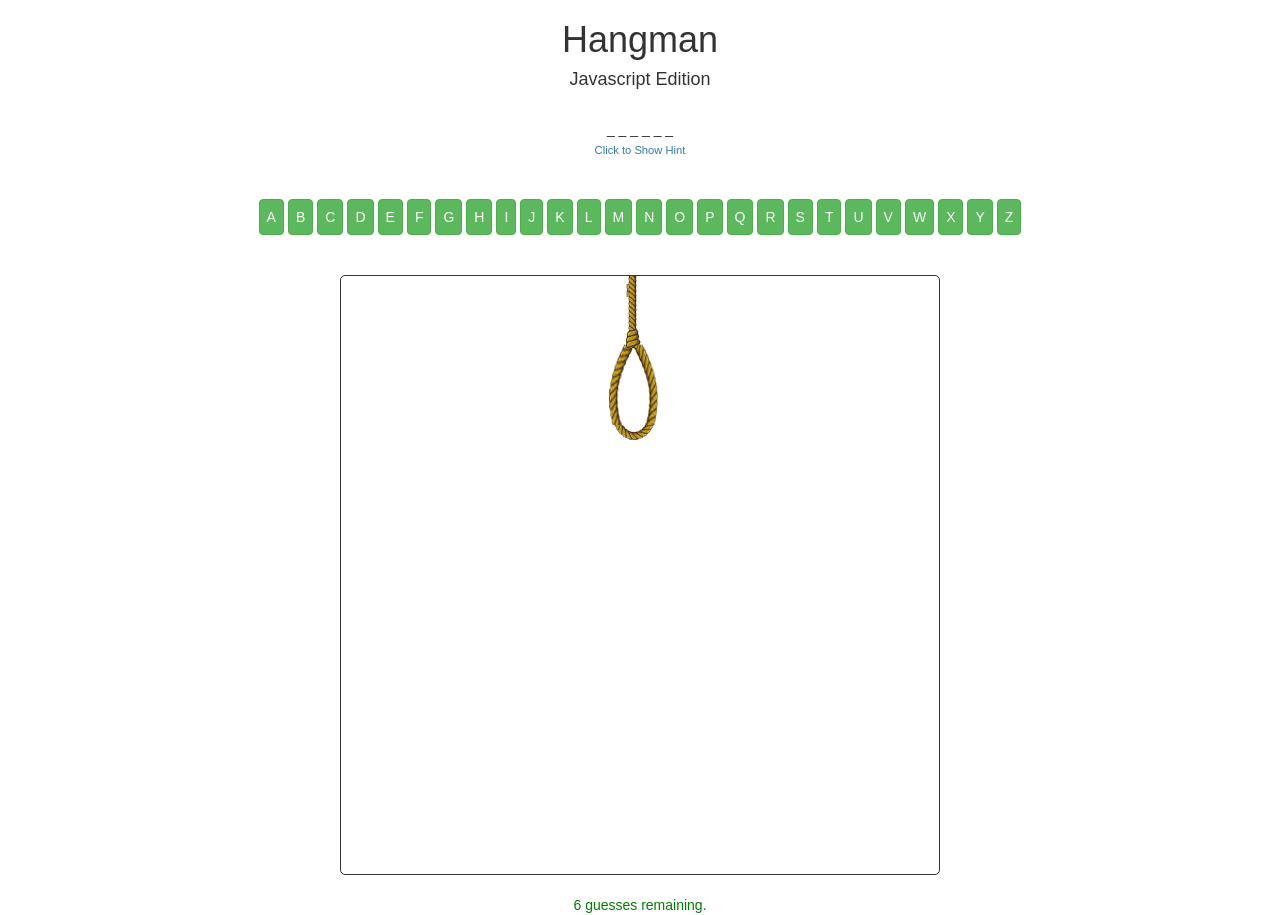
<file: index.html>
<!DOCTYPE html>
<html>
    <head>
        <title>Hangman</title>
        <link  href="css/styles.css" rel="stylesheet" type="text/css" />
        <link href="https://fonts.googleapis.com/css?family=Pacifico" rel="stylesheet">
        <link href="https://maxcdn.bootstrapcdn.com/bootstrap/3.3.7/css/bootstrap.min.css" rel="stylesheet" integrity="sha384-BVYiiSIFeK1dGmJRAkycuHAHRg32OmUcww7on3RYdg4Va+PmSTsz/K68vbdEjh4u" crossorigin="anonymous">
        
        <script src="https://ajax.googleapis.com/ajax/libs/jquery/3.2.1/jquery.min.js"></script>
        <script src="https://maxcdn.bootstrapcdn.com/bootstrap/3.3.7/js/bootstrap.min.js" integrity="sha384-Tc5IQib027qvyjSMfHjOMaLkfuWVxZxUPnCJA7l2mCWNIpG9mGCD8wGNIcPD7Txa" crossorigin="anonymous"></script>
        
        <script language="javascript">
            
        </script>
        <meta name="viewport" content="width=device-width, initial-scale=1">
    </head>
    <body>
        <div class='container text-center'>
            <header>
                <h1>Hangman</h1>
                <h4>Javascript Edition</h4>
            </header>
            <div id="won">
                <h2>You Won!</h2>
                <button class="replayBtn btn btn-success">Play Again</button>
            </div>
            <div id="lost">
                <h2>You Lost!</h2>
                <button class="replayBtn btn btn-warning">Play Again</button>
            </div>

            <div id="word"></div>
            <div id="letters">
                <!--
                <input type="text" id="letterBox">
                <button id="letterBtn">Submit</button>
                -->

            </div>

            <div id="man">
                <img src="img/stick_0.png" id="hangImg">
            </div>
            <div id="remainingGuesses"></div>
        </div>
        <script src="js/hangman.js"> </script>
    </body>
</html>
</file>
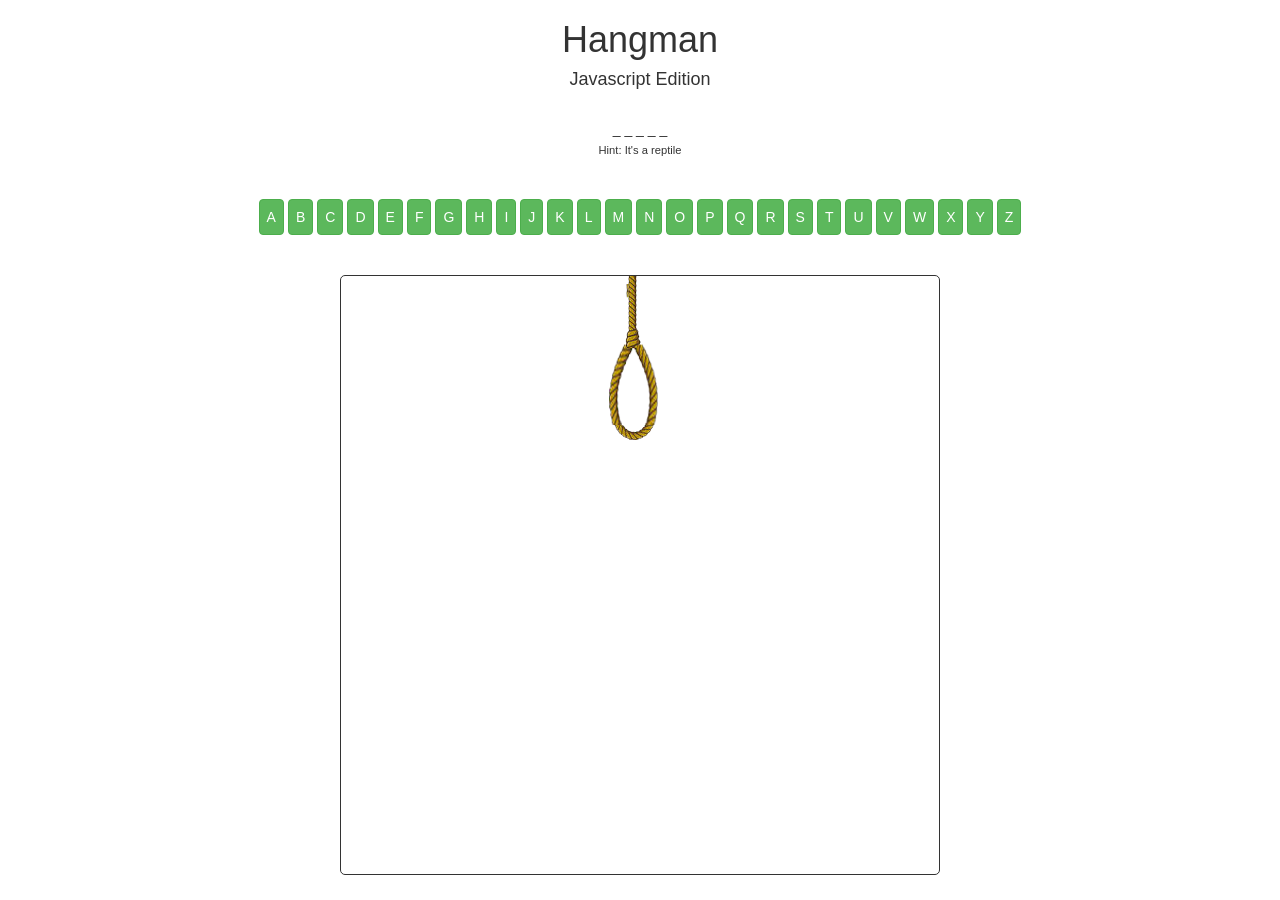
<file: hangman/index.html>
<!DOCTYPE html>
<html>
    <head>
        <title>Hangman</title>
        <link  href="css/styles.css" rel="stylesheet" type="text/css" />
        <link href="https://fonts.googleapis.com/css?family=Pacifico" rel="stylesheet">
        <link href="https://maxcdn.bootstrapcdn.com/bootstrap/3.3.7/css/bootstrap.min.css" rel="stylesheet" integrity="sha384-BVYiiSIFeK1dGmJRAkycuHAHRg32OmUcww7on3RYdg4Va+PmSTsz/K68vbdEjh4u" crossorigin="anonymous">
        
        <script src="https://ajax.googleapis.com/ajax/libs/jquery/3.2.1/jquery.min.js"></script>
        <script src="https://maxcdn.bootstrapcdn.com/bootstrap/3.3.7/js/bootstrap.min.js" integrity="sha384-Tc5IQib027qvyjSMfHjOMaLkfuWVxZxUPnCJA7l2mCWNIpG9mGCD8wGNIcPD7Txa" crossorigin="anonymous"></script>
        
        <script language="javascript">
            
        </script>
        <meta name="viewport" content="width=device-width, initial-scale=1">
    </head>
    <body>
        <div class='container text-center'>
            <header>
                <h1>Hangman</h1>
                <h4>Javascript Edition</h4>
            </header>
            <div id="won">
                <h2>You Won!</h2>
                <button class="replayBtn btn btn-success">Play Again</button>
            </div>
            <div id="lost">
                <h2>You Lost!</h2>
                <button class="replayBtn btn btn-warning">Play Again</button>
            </div>

            <div id="word"></div>
            <div id="letters">
                <!--
                <input type="text" id="letterBox">
                <button id="letterBtn">Submit</button>
                -->

            </div>

            <div id="man">
                <img src="img/stick_0.png" id="hangImg">
            </div>
        </div>
        <script src="js/hangman.js"> </script>
    </body>
</html>
</file>
<file: css/styles.css>
#won, #lost {
    display: none;
}

#word, #letters {
    padding: 20px 0px;
}

#man {
    margin: 20px auto;
    width: 600px;
    height: 600px;
    border: solid;
    border-radius: 5px;
    border-width: 1px;
}

.hint {
    font-size: 0.8em !important;
}

.btn {
    padding: 7px 7px !important;
    margin: 0px 2px;
}

#remainingGuesses {
    color: green;
}
</file>
<file: hangman/css/styles.css>
#won, #lost {
    display: none;
}

#word, #letters {
    padding: 20px 0px;
}

#man {
    margin: 20px auto;
    width: 600px;
    height: 600px;
    border: solid;
    border-radius: 5px;
    border-width: 1px;
}

.hint {
    font-size: 0.8em !important;
}

.btn {
    padding: 7px 7px !important;
    margin: 0px 2px;
}
</file>
